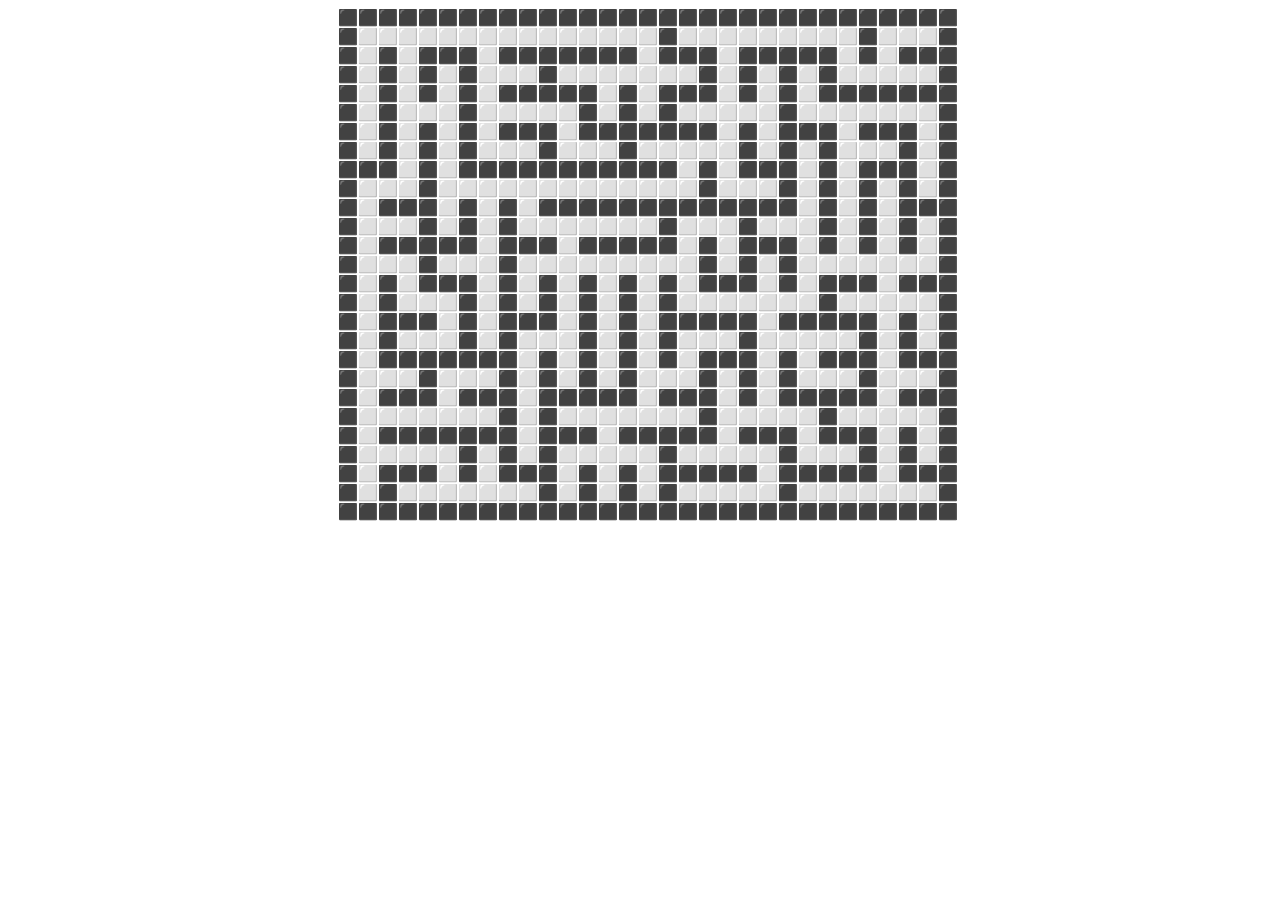
<file: Maze Generator/index.html>
<!DOCTYPE html>
<html>

<head>
  <meta charset="utf-8">
  <meta name="viewport" content="width=device-width">
  <title>Maze</title>
  <link href="style.css" rel="stylesheet" type="text/css" />
</head>

<body>
  <div id="grid">
  </div>
  <script src="Prim1.js"></script>
</body>

</html>
</file>
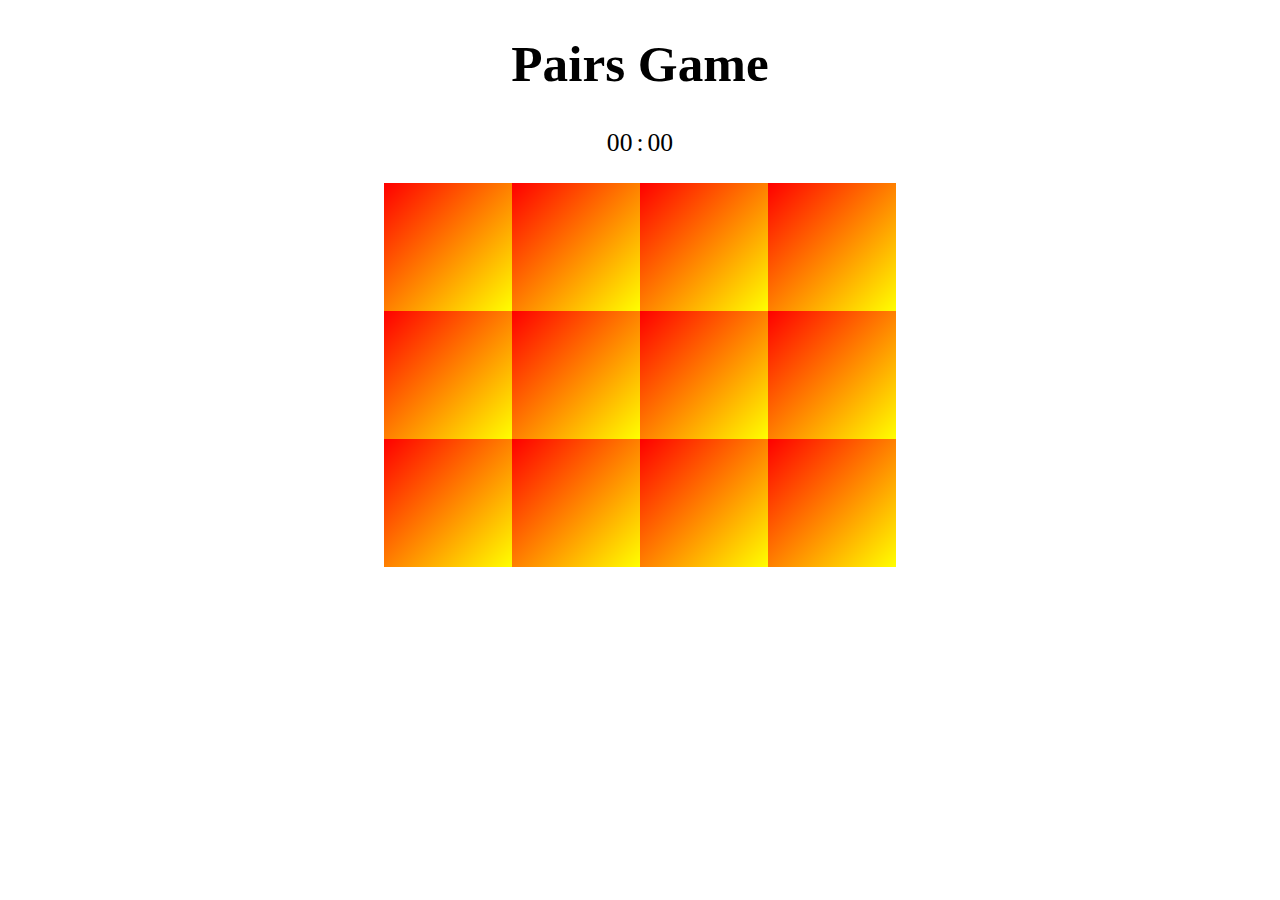
<file: Pairs Game/index.html>
<!DOCTYPE html>
<html>

<head>
  <meta charset="utf-8">
  <meta name="viewport" content="width=device-width">
  <title>Pairs Game</title>
  <link href="style.css" rel="stylesheet" type="text/css" />
</head>

<body>
  <h1>Pairs Game</h1>
  <p id="minutes" style="display:inline">00</p>
  <p style="display:inline">:</p>
  <p id="seconds" style="display:inline">00</p>
  <p id="winMessage"></p>
  <div id="board">

  </div>
  <script src="script.js"></script>
</body>
  
</html>
</file>
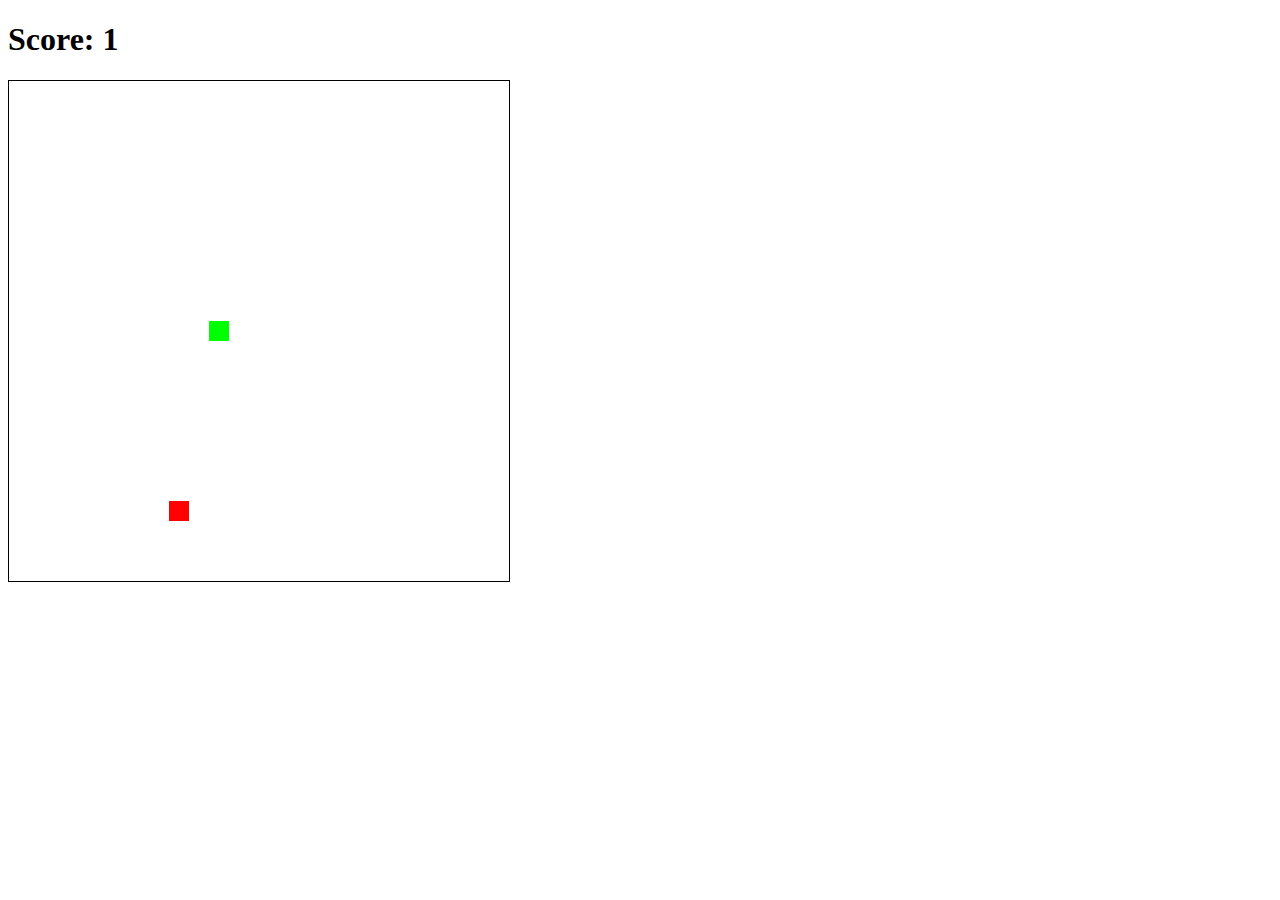
<file: Snake Game/index.html>
<!DOCTYPE html>
<html>
  <head>
    <meta charset="utf-8">
    <meta name="viewport" content="width=device-width">
    <title>Snake</title>
  </head>
  <body>
    <h1 id="score"></h1>
    <canvas id="myCanvas" width="500" height="500" style="border:1px solid #000000;"></canvas>
    <script src="script.js"></script> 
  </body>
</html>
</file>
<file: Maze Generator/style.css>
html, body {
  height: 100%;
  width: 100%;
}

#grid {
  width: 50%;
  margin: auto;
  text-align: center;
}
</file>
<file: Pairs Game/style.css>
body {
  text-align: center;
}
h1 {
  font-family: "Roboto";
  font-size: 4vw; 
}

p {
  font-size: 2vw;
}

#board {
  display: flex;
  flex-wrap: wrap;
  height: 30vw;
  width: 40vw;
  margin: auto;
}
</file>
